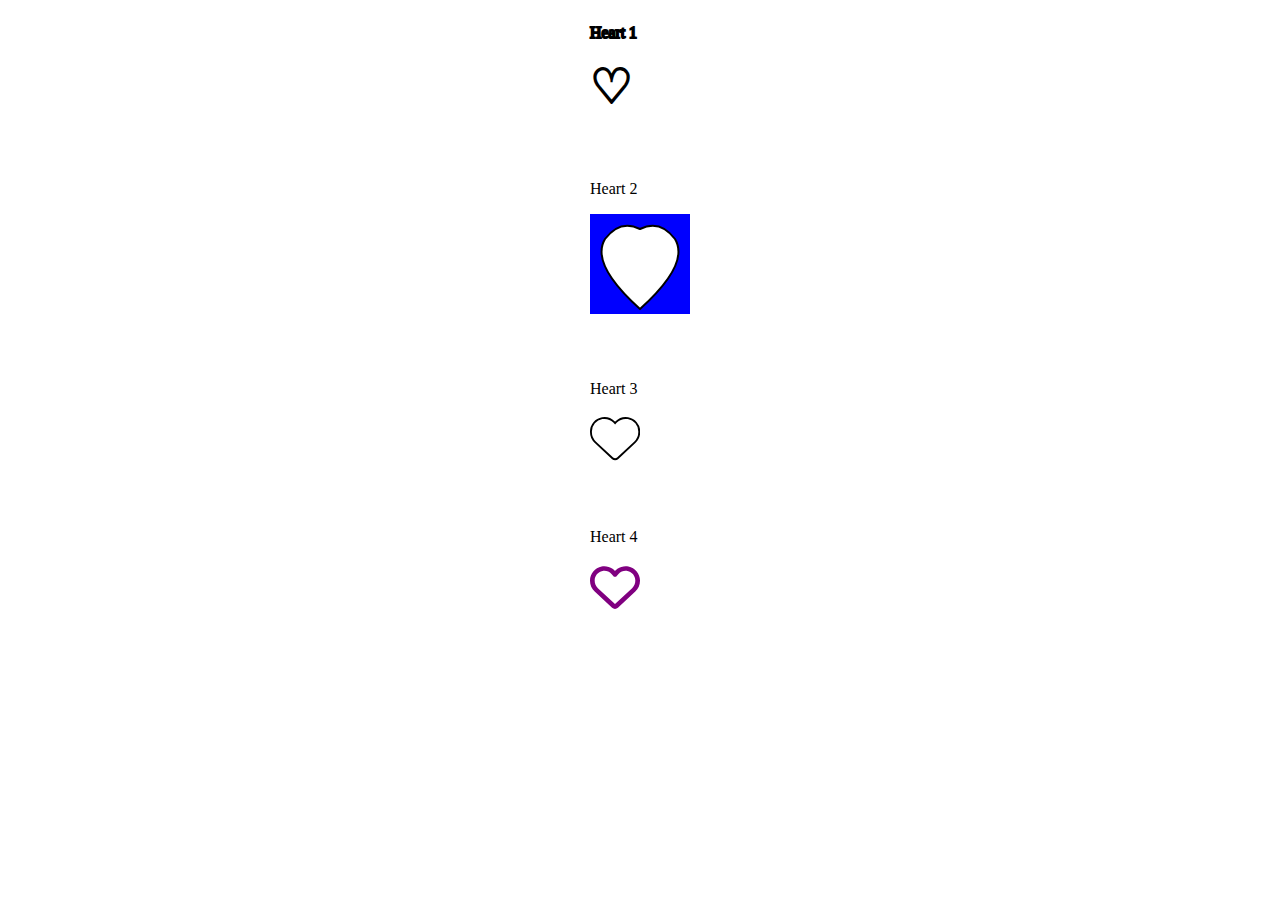
<file: test-heart-animation.html>
<!DOCTYPE html>
<html lang="en">
<head>
    <meta charset="UTF-8">
    <meta name="viewport" content="width=device-width, initial-scale=1.0">
    <title>Outline of Heart Symbol</title>
    <style>
        *{
            --heart-container-width:100px;
            --heart-container-display:flex;
            --heart-container-flex-direction:column;
        }

        body{
            display: flex;
            flex-direction: column;
            gap:50px;
            align-items: center;
        }

        .heart1-container {
            width: var(--heart-container-width);
            display:var(--heart-container-display);
            flex-direction: var(--heart-container-flex-direction);
            font-size: 3em;
            color: transparent;
            -webkit-text-stroke: 2px black;
            p{
                display: inline;
                font-size: 0.33em;
            }
        }
        .heart2-container{
            width: var(--heart-container-width);
            display:var(--heart-container-display);
            flex-direction: var(--heart-container-flex-direction);
            svg {
                fill: white;
                stroke: black;
                stroke-width: 2px;                
                background-color: blue;
            }
            p{
                display: inline;
            }
            transition-property: background-color;
            transition-duration: 1x;
            transition-timing-function: ease-in-out;
            
        }
        .heart2-container:hover{
            svg{
                transform:scale(100%);
                background-color: brown;
                fill:green;
            }
        }
        .heart3-container{
            width: var(--heart-container-width);
            display:var(--heart-container-display);
            flex-direction: var(--heart-container-flex-direction);
            svg{
                width: 50%;
                stroke-width: 2px;
                fill:transparent;
                stroke-width: 20;
                stroke:black;
                stroke-dasharray: 1550;
                stroke-dashoffset: 0;
            }
            p{
                display: inline;
            }
        }

        .heart3-container:hover{
            svg{
                animation: animate-heart3 2s linear forwards;
            }
        }

        @keyframes animate-heart3 {
            0%{
                stroke-dashoffset: 0;
            }
            40%{
                stroke-dashoffset: 1550;
                fill:transparent;
            }
            80%{
                stroke-dashoffset: 3100;
                fill:url(#heart2-gradient);
            }
            100%{
                stroke-dashoffset: 3100;
                fill:url(#heart2-gradient);
            }
        }
        .heart4-container{
            width: var(--heart-container-width);
            display:var(--heart-container-display);
            flex-direction: var(--heart-container-flex-direction);
            svg{
                width: 50%;
                fill:purple;
                stroke-width: 50px;
            }
            p{
                display: inline;                
            }
        }
    </style>
</head>
<body>
    <div class="heart1-container">
        <p>Heart 1</p>
        &#9825;
    </div>
    <div class="heart2-container">
        <p>Heart 2</p>
        <svg viewBox="0 0 100 100" fill="transparent">
            <path d="M50 15 Q 70 5, 85 25 Q 100 50, 50 95 Q 0 50, 15 25 Q 30 5, 50 15 Z"/>
        </svg>
    </div>
    <div class="heart3-container">
        <p>Heart 3</p>
        <svg fill="transparent" xmlns="http://www.w3.org/2000/svg" viewBox="-10 0 530 512"><!--!Font Awesome Free 6.6.0 by @fontawesome - https://fontawesome.com License - https://fontawesome.com/license/free Copyright 2024 Fonticons, Inc.--><path d="M47.6 300.4L228.3 469.1c7.5 7 17.4 10.9 27.7 10.9s20.2-3.9 27.7-10.9L464.4 300.4c30.4-28.3 47.6-68 47.6-109.5v-5.8c0-69.9-50.5-129.5-119.4-141C347 36.5 300.6 51.4 268 84L256 96 244 84c-32.6-32.6-79-47.5-124.6-39.9C50.5 55.6 0 115.2 0 185.1v5.8c0 41.5 17.2 81.2 47.6 109.5z"/>
            <linearGradient id="heart2-gradient" x2="1" y2="1">
                <stop offset="0%" stop-color="#FF79DA" />
                <stop offset="100%" stop-color="#9356DC" />
              </linearGradient>
        </svg>
    </div>
    <div class="heart4-container">
        <p>Heart 4</p>
        <svg stroke-width="5px" fill="transparent" xmlns="http://www.w3.org/2000/svg" viewBox="0 0 512 512"><!--!Font Awesome Free 6.6.0 by @fontawesome - https://fontawesome.com License - https://fontawesome.com/license/free Copyright 2024 Fonticons, Inc.--><path d="M225.8 468.2l-2.5-2.3L48.1 303.2C17.4 274.7 0 234.7 0 192.8l0-3.3c0-70.4 50-130.8 119.2-144C158.6 37.9 198.9 47 231 69.6c9 6.4 17.4 13.8 25 22.3c4.2-4.8 8.7-9.2 13.5-13.3c3.7-3.2 7.5-6.2 11.5-9c0 0 0 0 0 0C313.1 47 353.4 37.9 392.8 45.4C462 58.6 512 119.1 512 189.5l0 3.3c0 41.9-17.4 81.9-48.1 110.4L288.7 465.9l-2.5 2.3c-8.2 7.6-19 11.9-30.2 11.9s-22-4.2-30.2-11.9zM239.1 145c-.4-.3-.7-.7-1-1.1l-17.8-20-.1-.1s0 0 0 0c-23.1-25.9-58-37.7-92-31.2C81.6 101.5 48 142.1 48 189.5l0 3.3c0 28.5 11.9 55.8 32.8 75.2L256 430.7 431.2 268c20.9-19.4 32.8-46.7 32.8-75.2l0-3.3c0-47.3-33.6-88-80.1-96.9c-34-6.5-69 5.4-92 31.2c0 0 0 0-.1 .1s0 0-.1 .1l-17.8 20c-.3 .4-.7 .7-1 1.1c-4.5 4.5-10.6 7-16.9 7s-12.4-2.5-16.9-7z"/></svg>
    </div>
</body>
</html>
</file>
